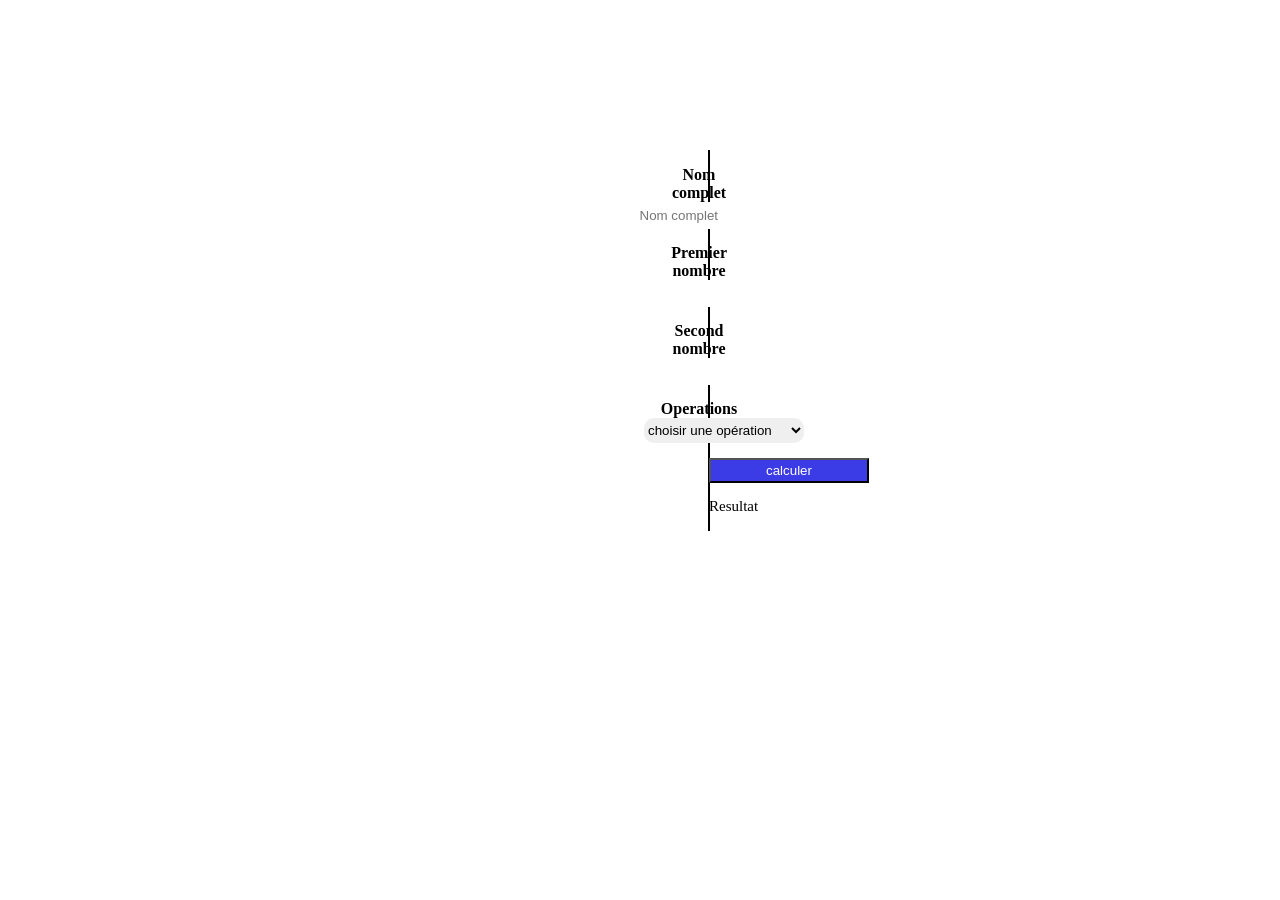
<file: html/index.html>
<!doctype html>
<html lang="fr">
  <head>
    <meta charset="UTF-8" />
    <meta name="viewport" content="width=device-width, initial-scale=1.0" />
    <title>creation d'une mini calculatrice</title>
    <link rel="stylesheet" href="style/applications.css" />
  </head>
  <body>
    <section>
      <form class="formulaire">
        <div class="form-group">
          <label for="name">Nom complet</label>
          <input type="text" id="name" placeholder="Nom complet" />
        </div>
        <div class="form-group">
          <label for="firstnumber">Premier nombre</label>
          <input type="number" id="firstnumber" />
        </div>
        <div class="form-group">
          <label for="secondnumber">Second nombre</label>
          <input type="number" id="secondnumber" />
        </div>
        <div class="form-group">
          <label for="operations">Operations</label>
          <select name="operations" id="operations">
            <option value="" selected disabled>choisir une opération</option>
            <option value="+">addition</option>
            <option value="-">soustraction</option>
            <option value="*">multiplication</option>
            <option value="/">division</option>
            <option value="%">modulo</option>
          </select>
        </div>
        <button type="button" id="btncalculer">calculer</button>
        <div class="resultat-box">
          <div id="initial" class="cercle"></div>
          <p id="resultat">Resultat</p>
        </div>
      </form>

      <script src="scripts/operations.js"></script>
    </section>
  </body>
</html>
</file>
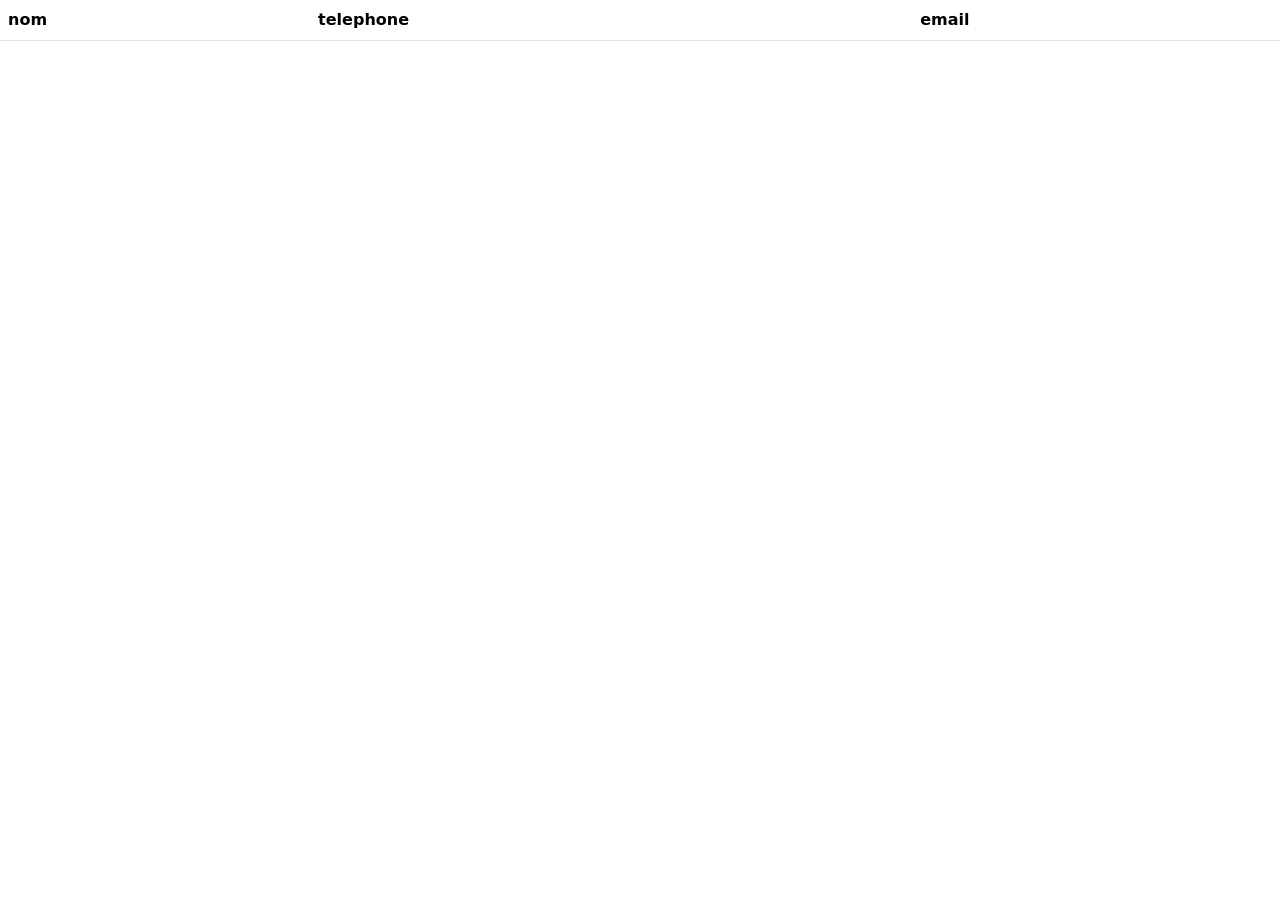
<file: html/user.html>
<!DOCTYPE html>
<html lang="en">
<head>
    <meta charset="UTF-8">
    <meta name="viewport" content="width=device-width, initial-scale=1.0">
    <title>listes des utilisateurs</title>
    <link rel="stylesheet" href="https://cdn.jsdelivr.net/npm/bootstrap@5.3.9/dist/css/bootstrap.min.css">
</head>
<body onload="fetchUsers()">
    <div class="container"></div>
    <table class="table table-striped table-hover">
        <thead>
            <tr>
                <th>nom</th>
                <th>telephone</th>
                <th>email</th>
            </tr>
        </thead>
        <tbody id="users-body">

        </tbody>
</table>

   <script src="scripts/user.js" type="text/javascript"></script> 
</body>
</html>
</file>
<file: html/style/applications.css>
.formulaire {
    background-color: #e8e851;
    border-color: black;
    border-width: 1px;
    border-style: solid;
    text-align: center;
    margin: 150px 700px;    
}
.form-group{
    display: flex;
    flex-direction: column;
    align-items: center;
    margin: 15px;
}
.formulaire label{
    margin-right: 50px;
    font-weight: bold;
}
#btncalculer{
    background-color: #3c3ce7;
    color: white;
    height: 25px;
    width: 160px;

}
.formulaire input{
    border-radius: 10px;
    border-style: none;
}
#operations{
     border-radius: 10px;
    border-style: none;
    width: 160px;
    height: 25px; ;
}
.formulaire input{
    height: 25px;
}
#resultat{
    font-size: 15px;
}
.resultat-box{
    display: flex;
    align-items: center;
    gap: 15px;
}
.cercle{
    height: 40px;
    width: 40px;
    border-radius: 50px;
    background-color: #2becec;
    display: flex;
    justify-content: center;
    align-content: center;
    flex-shrink: 0;
}
.cercle:empty{
    display: none;
}
</file>
